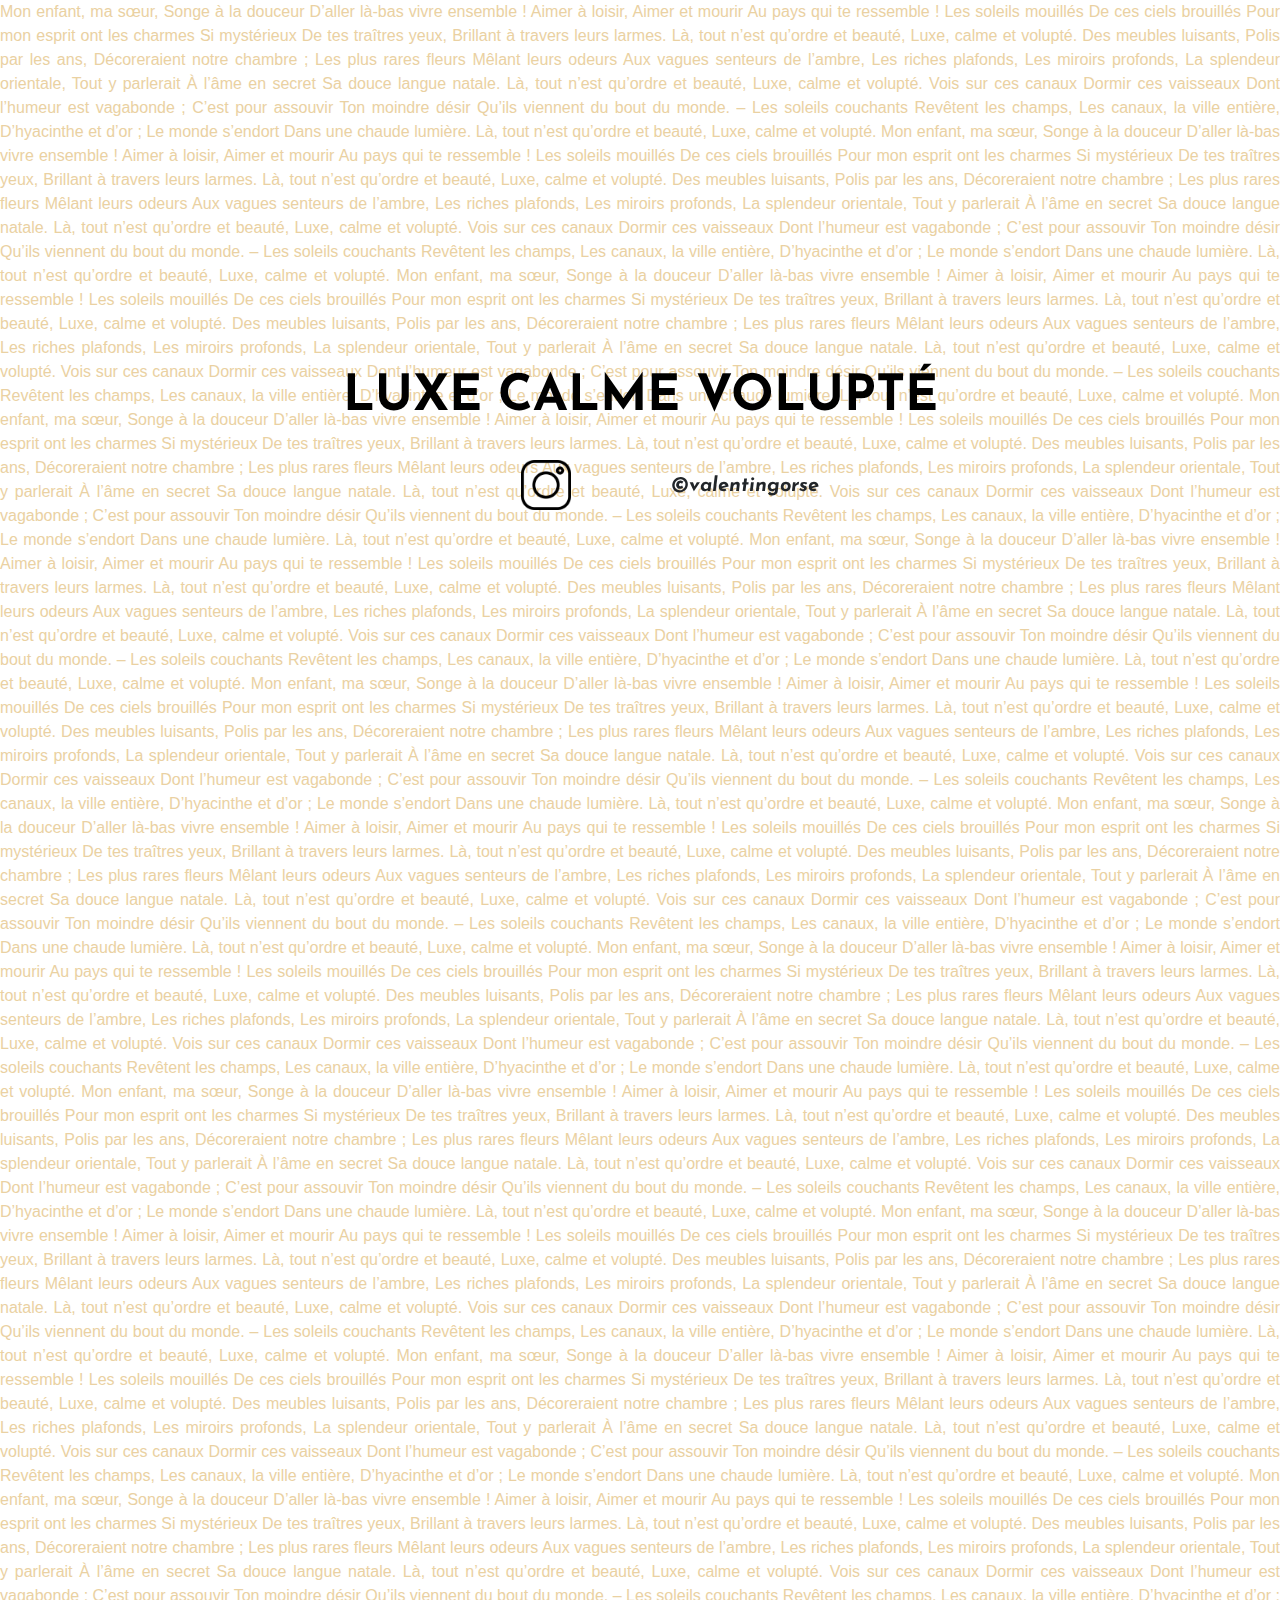
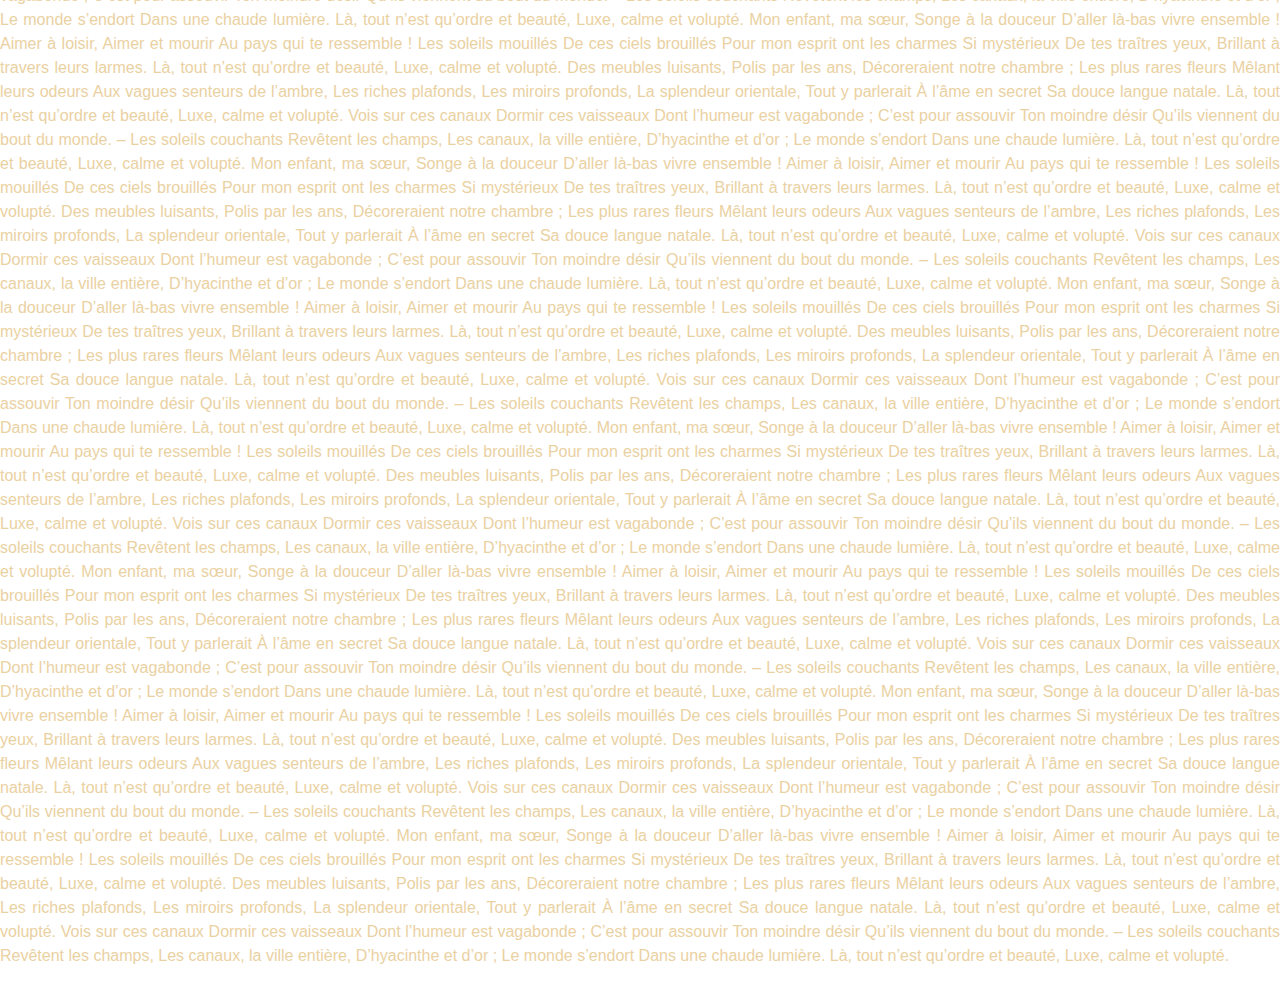
<file: index.html>
<!DOCTYPE html>
<html lang="en">
<head>
    <link rel="stylesheet" href="css/bootstrap.css">
    <link rel="stylesheet" href="css/styleindex.css">
    <meta charset="UTF-8">
    <link rel="preconnect" href="https://fonts.gstatic.com">
    <link href="https://fonts.googleapis.com/css2?family=Josefin+Sans&display=swap" rel="stylesheet">
    <link rel="shortcut icon" type="image/png" href="img/logoLCV.ico">
    <title>LuxeCalmeVolupté</title>

</head>
<body>
<div class="fond">
    <p class="textfond">
        Mon enfant, ma sœur,
        Songe à la douceur
        D’aller là-bas vivre ensemble !
        Aimer à loisir,
        Aimer et mourir
        Au pays qui te ressemble !
        Les soleils mouillés
        De ces ciels brouillés
        Pour mon esprit ont les charmes
        Si mystérieux
        De tes traîtres yeux,
        Brillant à travers leurs larmes.

        Là, tout n’est qu’ordre et beauté,
        Luxe, calme et volupté.

        Des meubles luisants,
        Polis par les ans,
        Décoreraient notre chambre ;
        Les plus rares fleurs
        Mêlant leurs odeurs
        Aux vagues senteurs de l’ambre,
        Les riches plafonds,
        Les miroirs profonds,
        La splendeur orientale,
        Tout y parlerait
        À l’âme en secret
        Sa douce langue natale.

        Là, tout n’est qu’ordre et beauté,
        Luxe, calme et volupté.

        Vois sur ces canaux
        Dormir ces vaisseaux
        Dont l’humeur est vagabonde ;
        C’est pour assouvir
        Ton moindre désir
        Qu’ils viennent du bout du monde.
        – Les soleils couchants
        Revêtent les champs,
        Les canaux, la ville entière,
        D’hyacinthe et d’or ;
        Le monde s’endort
        Dans une chaude lumière.

        Là, tout n’est qu’ordre et beauté,
        Luxe, calme et volupté.

        Mon enfant, ma sœur,
        Songe à la douceur
        D’aller là-bas vivre ensemble !
        Aimer à loisir,
        Aimer et mourir
        Au pays qui te ressemble !
        Les soleils mouillés
        De ces ciels brouillés
        Pour mon esprit ont les charmes
        Si mystérieux
        De tes traîtres yeux,
        Brillant à travers leurs larmes.

        Là, tout n’est qu’ordre et beauté,
        Luxe, calme et volupté.

        Des meubles luisants,
        Polis par les ans,
        Décoreraient notre chambre ;
        Les plus rares fleurs
        Mêlant leurs odeurs
        Aux vagues senteurs de l’ambre,
        Les riches plafonds,
        Les miroirs profonds,
        La splendeur orientale,
        Tout y parlerait
        À l’âme en secret
        Sa douce langue natale.

        Là, tout n’est qu’ordre et beauté,
        Luxe, calme et volupté.

        Vois sur ces canaux
        Dormir ces vaisseaux
        Dont l’humeur est vagabonde ;
        C’est pour assouvir
        Ton moindre désir
        Qu’ils viennent du bout du monde.
        – Les soleils couchants
        Revêtent les champs,
        Les canaux, la ville entière,
        D’hyacinthe et d’or ;
        Le monde s’endort
        Dans une chaude lumière.

        Là, tout n’est qu’ordre et beauté,
        Luxe, calme et volupté.

        Mon enfant, ma sœur,
        Songe à la douceur
        D’aller là-bas vivre ensemble !
        Aimer à loisir,
        Aimer et mourir
        Au pays qui te ressemble !
        Les soleils mouillés
        De ces ciels brouillés
        Pour mon esprit ont les charmes
        Si mystérieux
        De tes traîtres yeux,
        Brillant à travers leurs larmes.

        Là, tout n’est qu’ordre et beauté,
        Luxe, calme et volupté.

        Des meubles luisants,
        Polis par les ans,
        Décoreraient notre chambre ;
        Les plus rares fleurs
        Mêlant leurs odeurs
        Aux vagues senteurs de l’ambre,
        Les riches plafonds,
        Les miroirs profonds,
        La splendeur orientale,
        Tout y parlerait
        À l’âme en secret
        Sa douce langue natale.

        Là, tout n’est qu’ordre et beauté,
        Luxe, calme et volupté.

        Vois sur ces canaux
        Dormir ces vaisseaux
        Dont l’humeur est vagabonde ;
        C’est pour assouvir
        Ton moindre désir
        Qu’ils viennent du bout du monde.
        – Les soleils couchants
        Revêtent les champs,
        Les canaux, la ville entière,
        D’hyacinthe et d’or ;
        Le monde s’endort
        Dans une chaude lumière.

        Là, tout n’est qu’ordre et beauté,
        Luxe, calme et volupté.

        Mon enfant, ma sœur,
        Songe à la douceur
        D’aller là-bas vivre ensemble !
        Aimer à loisir,
        Aimer et mourir
        Au pays qui te ressemble !
        Les soleils mouillés
        De ces ciels brouillés
        Pour mon esprit ont les charmes
        Si mystérieux
        De tes traîtres yeux,
        Brillant à travers leurs larmes.

        Là, tout n’est qu’ordre et beauté,
        Luxe, calme et volupté.

        Des meubles luisants,
        Polis par les ans,
        Décoreraient notre chambre ;
        Les plus rares fleurs
        Mêlant leurs odeurs
        Aux vagues senteurs de l’ambre,
        Les riches plafonds,
        Les miroirs profonds,
        La splendeur orientale,
        Tout y parlerait
        À l’âme en secret
        Sa douce langue natale.

        Là, tout n’est qu’ordre et beauté,
        Luxe, calme et volupté.

        Vois sur ces canaux
        Dormir ces vaisseaux
        Dont l’humeur est vagabonde ;
        C’est pour assouvir
        Ton moindre désir
        Qu’ils viennent du bout du monde.
        – Les soleils couchants
        Revêtent les champs,
        Les canaux, la ville entière,
        D’hyacinthe et d’or ;
        Le monde s’endort
        Dans une chaude lumière.

        Là, tout n’est qu’ordre et beauté,
        Luxe, calme et volupté.

        Mon enfant, ma sœur,
        Songe à la douceur
        D’aller là-bas vivre ensemble !
        Aimer à loisir,
        Aimer et mourir
        Au pays qui te ressemble !
        Les soleils mouillés
        De ces ciels brouillés
        Pour mon esprit ont les charmes
        Si mystérieux
        De tes traîtres yeux,
        Brillant à travers leurs larmes.

        Là, tout n’est qu’ordre et beauté,
        Luxe, calme et volupté.

        Des meubles luisants,
        Polis par les ans,
        Décoreraient notre chambre ;
        Les plus rares fleurs
        Mêlant leurs odeurs
        Aux vagues senteurs de l’ambre,
        Les riches plafonds,
        Les miroirs profonds,
        La splendeur orientale,
        Tout y parlerait
        À l’âme en secret
        Sa douce langue natale.

        Là, tout n’est qu’ordre et beauté,
        Luxe, calme et volupté.

        Vois sur ces canaux
        Dormir ces vaisseaux
        Dont l’humeur est vagabonde ;
        C’est pour assouvir
        Ton moindre désir
        Qu’ils viennent du bout du monde.
        – Les soleils couchants
        Revêtent les champs,
        Les canaux, la ville entière,
        D’hyacinthe et d’or ;
        Le monde s’endort
        Dans une chaude lumière.

        Là, tout n’est qu’ordre et beauté,
        Luxe, calme et volupté.

        Mon enfant, ma sœur,
        Songe à la douceur
        D’aller là-bas vivre ensemble !
        Aimer à loisir,
        Aimer et mourir
        Au pays qui te ressemble !
        Les soleils mouillés
        De ces ciels brouillés
        Pour mon esprit ont les charmes
        Si mystérieux
        De tes traîtres yeux,
        Brillant à travers leurs larmes.

        Là, tout n’est qu’ordre et beauté,
        Luxe, calme et volupté.

        Des meubles luisants,
        Polis par les ans,
        Décoreraient notre chambre ;
        Les plus rares fleurs
        Mêlant leurs odeurs
        Aux vagues senteurs de l’ambre,
        Les riches plafonds,
        Les miroirs profonds,
        La splendeur orientale,
        Tout y parlerait
        À l’âme en secret
        Sa douce langue natale.

        Là, tout n’est qu’ordre et beauté,
        Luxe, calme et volupté.

        Vois sur ces canaux
        Dormir ces vaisseaux
        Dont l’humeur est vagabonde ;
        C’est pour assouvir
        Ton moindre désir
        Qu’ils viennent du bout du monde.
        – Les soleils couchants
        Revêtent les champs,
        Les canaux, la ville entière,
        D’hyacinthe et d’or ;
        Le monde s’endort
        Dans une chaude lumière.

        Là, tout n’est qu’ordre et beauté,
        Luxe, calme et volupté.

        Mon enfant, ma sœur,
        Songe à la douceur
        D’aller là-bas vivre ensemble !
        Aimer à loisir,
        Aimer et mourir
        Au pays qui te ressemble !
        Les soleils mouillés
        De ces ciels brouillés
        Pour mon esprit ont les charmes
        Si mystérieux
        De tes traîtres yeux,
        Brillant à travers leurs larmes.

        Là, tout n’est qu’ordre et beauté,
        Luxe, calme et volupté.

        Des meubles luisants,
        Polis par les ans,
        Décoreraient notre chambre ;
        Les plus rares fleurs
        Mêlant leurs odeurs
        Aux vagues senteurs de l’ambre,
        Les riches plafonds,
        Les miroirs profonds,
        La splendeur orientale,
        Tout y parlerait
        À l’âme en secret
        Sa douce langue natale.

        Là, tout n’est qu’ordre et beauté,
        Luxe, calme et volupté.

        Vois sur ces canaux
        Dormir ces vaisseaux
        Dont l’humeur est vagabonde ;
        C’est pour assouvir
        Ton moindre désir
        Qu’ils viennent du bout du monde.
        – Les soleils couchants
        Revêtent les champs,
        Les canaux, la ville entière,
        D’hyacinthe et d’or ;
        Le monde s’endort
        Dans une chaude lumière.

        Là, tout n’est qu’ordre et beauté,
        Luxe, calme et volupté.

        Mon enfant, ma sœur,
        Songe à la douceur
        D’aller là-bas vivre ensemble !
        Aimer à loisir,
        Aimer et mourir
        Au pays qui te ressemble !
        Les soleils mouillés
        De ces ciels brouillés
        Pour mon esprit ont les charmes
        Si mystérieux
        De tes traîtres yeux,
        Brillant à travers leurs larmes.

        Là, tout n’est qu’ordre et beauté,
        Luxe, calme et volupté.

        Des meubles luisants,
        Polis par les ans,
        Décoreraient notre chambre ;
        Les plus rares fleurs
        Mêlant leurs odeurs
        Aux vagues senteurs de l’ambre,
        Les riches plafonds,
        Les miroirs profonds,
        La splendeur orientale,
        Tout y parlerait
        À l’âme en secret
        Sa douce langue natale.

        Là, tout n’est qu’ordre et beauté,
        Luxe, calme et volupté.

        Vois sur ces canaux
        Dormir ces vaisseaux
        Dont l’humeur est vagabonde ;
        C’est pour assouvir
        Ton moindre désir
        Qu’ils viennent du bout du monde.
        – Les soleils couchants
        Revêtent les champs,
        Les canaux, la ville entière,
        D’hyacinthe et d’or ;
        Le monde s’endort
        Dans une chaude lumière.

        Là, tout n’est qu’ordre et beauté,
        Luxe, calme et volupté.

        Mon enfant, ma sœur,
        Songe à la douceur
        D’aller là-bas vivre ensemble !
        Aimer à loisir,
        Aimer et mourir
        Au pays qui te ressemble !
        Les soleils mouillés
        De ces ciels brouillés
        Pour mon esprit ont les charmes
        Si mystérieux
        De tes traîtres yeux,
        Brillant à travers leurs larmes.

        Là, tout n’est qu’ordre et beauté,
        Luxe, calme et volupté.

        Des meubles luisants,
        Polis par les ans,
        Décoreraient notre chambre ;
        Les plus rares fleurs
        Mêlant leurs odeurs
        Aux vagues senteurs de l’ambre,
        Les riches plafonds,
        Les miroirs profonds,
        La splendeur orientale,
        Tout y parlerait
        À l’âme en secret
        Sa douce langue natale.

        Là, tout n’est qu’ordre et beauté,
        Luxe, calme et volupté.

        Vois sur ces canaux
        Dormir ces vaisseaux
        Dont l’humeur est vagabonde ;
        C’est pour assouvir
        Ton moindre désir
        Qu’ils viennent du bout du monde.
        – Les soleils couchants
        Revêtent les champs,
        Les canaux, la ville entière,
        D’hyacinthe et d’or ;
        Le monde s’endort
        Dans une chaude lumière.

        Là, tout n’est qu’ordre et beauté,
        Luxe, calme et volupté.

        Mon enfant, ma sœur,
        Songe à la douceur
        D’aller là-bas vivre ensemble !
        Aimer à loisir,
        Aimer et mourir
        Au pays qui te ressemble !
        Les soleils mouillés
        De ces ciels brouillés
        Pour mon esprit ont les charmes
        Si mystérieux
        De tes traîtres yeux,
        Brillant à travers leurs larmes.

        Là, tout n’est qu’ordre et beauté,
        Luxe, calme et volupté.

        Des meubles luisants,
        Polis par les ans,
        Décoreraient notre chambre ;
        Les plus rares fleurs
        Mêlant leurs odeurs
        Aux vagues senteurs de l’ambre,
        Les riches plafonds,
        Les miroirs profonds,
        La splendeur orientale,
        Tout y parlerait
        À l’âme en secret
        Sa douce langue natale.

        Là, tout n’est qu’ordre et beauté,
        Luxe, calme et volupté.

        Vois sur ces canaux
        Dormir ces vaisseaux
        Dont l’humeur est vagabonde ;
        C’est pour assouvir
        Ton moindre désir
        Qu’ils viennent du bout du monde.
        – Les soleils couchants
        Revêtent les champs,
        Les canaux, la ville entière,
        D’hyacinthe et d’or ;
        Le monde s’endort
        Dans une chaude lumière.

        Là, tout n’est qu’ordre et beauté,
        Luxe, calme et volupté.

        Mon enfant, ma sœur,
        Songe à la douceur
        D’aller là-bas vivre ensemble !
        Aimer à loisir,
        Aimer et mourir
        Au pays qui te ressemble !
        Les soleils mouillés
        De ces ciels brouillés
        Pour mon esprit ont les charmes
        Si mystérieux
        De tes traîtres yeux,
        Brillant à travers leurs larmes.

        Là, tout n’est qu’ordre et beauté,
        Luxe, calme et volupté.

        Des meubles luisants,
        Polis par les ans,
        Décoreraient notre chambre ;
        Les plus rares fleurs
        Mêlant leurs odeurs
        Aux vagues senteurs de l’ambre,
        Les riches plafonds,
        Les miroirs profonds,
        La splendeur orientale,
        Tout y parlerait
        À l’âme en secret
        Sa douce langue natale.

        Là, tout n’est qu’ordre et beauté,
        Luxe, calme et volupté.

        Vois sur ces canaux
        Dormir ces vaisseaux
        Dont l’humeur est vagabonde ;
        C’est pour assouvir
        Ton moindre désir
        Qu’ils viennent du bout du monde.
        – Les soleils couchants
        Revêtent les champs,
        Les canaux, la ville entière,
        D’hyacinthe et d’or ;
        Le monde s’endort
        Dans une chaude lumière.

        Là, tout n’est qu’ordre et beauté,
        Luxe, calme et volupté.

        Mon enfant, ma sœur,
        Songe à la douceur
        D’aller là-bas vivre ensemble !
        Aimer à loisir,
        Aimer et mourir
        Au pays qui te ressemble !
        Les soleils mouillés
        De ces ciels brouillés
        Pour mon esprit ont les charmes
        Si mystérieux
        De tes traîtres yeux,
        Brillant à travers leurs larmes.

        Là, tout n’est qu’ordre et beauté,
        Luxe, calme et volupté.

        Des meubles luisants,
        Polis par les ans,
        Décoreraient notre chambre ;
        Les plus rares fleurs
        Mêlant leurs odeurs
        Aux vagues senteurs de l’ambre,
        Les riches plafonds,
        Les miroirs profonds,
        La splendeur orientale,
        Tout y parlerait
        À l’âme en secret
        Sa douce langue natale.

        Là, tout n’est qu’ordre et beauté,
        Luxe, calme et volupté.

        Vois sur ces canaux
        Dormir ces vaisseaux
        Dont l’humeur est vagabonde ;
        C’est pour assouvir
        Ton moindre désir
        Qu’ils viennent du bout du monde.
        – Les soleils couchants
        Revêtent les champs,
        Les canaux, la ville entière,
        D’hyacinthe et d’or ;
        Le monde s’endort
        Dans une chaude lumière.

        Là, tout n’est qu’ordre et beauté,
        Luxe, calme et volupté.

        Mon enfant, ma sœur,
        Songe à la douceur
        D’aller là-bas vivre ensemble !
        Aimer à loisir,
        Aimer et mourir
        Au pays qui te ressemble !
        Les soleils mouillés
        De ces ciels brouillés
        Pour mon esprit ont les charmes
        Si mystérieux
        De tes traîtres yeux,
        Brillant à travers leurs larmes.

        Là, tout n’est qu’ordre et beauté,
        Luxe, calme et volupté.

        Des meubles luisants,
        Polis par les ans,
        Décoreraient notre chambre ;
        Les plus rares fleurs
        Mêlant leurs odeurs
        Aux vagues senteurs de l’ambre,
        Les riches plafonds,
        Les miroirs profonds,
        La splendeur orientale,
        Tout y parlerait
        À l’âme en secret
        Sa douce langue natale.

        Là, tout n’est qu’ordre et beauté,
        Luxe, calme et volupté.

        Vois sur ces canaux
        Dormir ces vaisseaux
        Dont l’humeur est vagabonde ;
        C’est pour assouvir
        Ton moindre désir
        Qu’ils viennent du bout du monde.
        – Les soleils couchants
        Revêtent les champs,
        Les canaux, la ville entière,
        D’hyacinthe et d’or ;
        Le monde s’endort
        Dans une chaude lumière.

        Là, tout n’est qu’ordre et beauté,
        Luxe, calme et volupté.

        Mon enfant, ma sœur,
        Songe à la douceur
        D’aller là-bas vivre ensemble !
        Aimer à loisir,
        Aimer et mourir
        Au pays qui te ressemble !
        Les soleils mouillés
        De ces ciels brouillés
        Pour mon esprit ont les charmes
        Si mystérieux
        De tes traîtres yeux,
        Brillant à travers leurs larmes.

        Là, tout n’est qu’ordre et beauté,
        Luxe, calme et volupté.

        Des meubles luisants,
        Polis par les ans,
        Décoreraient notre chambre ;
        Les plus rares fleurs
        Mêlant leurs odeurs
        Aux vagues senteurs de l’ambre,
        Les riches plafonds,
        Les miroirs profonds,
        La splendeur orientale,
        Tout y parlerait
        À l’âme en secret
        Sa douce langue natale.

        Là, tout n’est qu’ordre et beauté,
        Luxe, calme et volupté.

        Vois sur ces canaux
        Dormir ces vaisseaux
        Dont l’humeur est vagabonde ;
        C’est pour assouvir
        Ton moindre désir
        Qu’ils viennent du bout du monde.
        – Les soleils couchants
        Revêtent les champs,
        Les canaux, la ville entière,
        D’hyacinthe et d’or ;
        Le monde s’endort
        Dans une chaude lumière.

        Là, tout n’est qu’ordre et beauté,
        Luxe, calme et volupté.

        Mon enfant, ma sœur,
        Songe à la douceur
        D’aller là-bas vivre ensemble !
        Aimer à loisir,
        Aimer et mourir
        Au pays qui te ressemble !
        Les soleils mouillés
        De ces ciels brouillés
        Pour mon esprit ont les charmes
        Si mystérieux
        De tes traîtres yeux,
        Brillant à travers leurs larmes.

        Là, tout n’est qu’ordre et beauté,
        Luxe, calme et volupté.

        Des meubles luisants,
        Polis par les ans,
        Décoreraient notre chambre ;
        Les plus rares fleurs
        Mêlant leurs odeurs
        Aux vagues senteurs de l’ambre,
        Les riches plafonds,
        Les miroirs profonds,
        La splendeur orientale,
        Tout y parlerait
        À l’âme en secret
        Sa douce langue natale.

        Là, tout n’est qu’ordre et beauté,
        Luxe, calme et volupté.

        Vois sur ces canaux
        Dormir ces vaisseaux
        Dont l’humeur est vagabonde ;
        C’est pour assouvir
        Ton moindre désir
        Qu’ils viennent du bout du monde.
        – Les soleils couchants
        Revêtent les champs,
        Les canaux, la ville entière,
        D’hyacinthe et d’or ;
        Le monde s’endort
        Dans une chaude lumière.

        Là, tout n’est qu’ordre et beauté,
        Luxe, calme et volupté.

        Mon enfant, ma sœur,
        Songe à la douceur
        D’aller là-bas vivre ensemble !
        Aimer à loisir,
        Aimer et mourir
        Au pays qui te ressemble !
        Les soleils mouillés
        De ces ciels brouillés
        Pour mon esprit ont les charmes
        Si mystérieux
        De tes traîtres yeux,
        Brillant à travers leurs larmes.

        Là, tout n’est qu’ordre et beauté,
        Luxe, calme et volupté.

        Des meubles luisants,
        Polis par les ans,
        Décoreraient notre chambre ;
        Les plus rares fleurs
        Mêlant leurs odeurs
        Aux vagues senteurs de l’ambre,
        Les riches plafonds,
        Les miroirs profonds,
        La splendeur orientale,
        Tout y parlerait
        À l’âme en secret
        Sa douce langue natale.

        Là, tout n’est qu’ordre et beauté,
        Luxe, calme et volupté.

        Vois sur ces canaux
        Dormir ces vaisseaux
        Dont l’humeur est vagabonde ;
        C’est pour assouvir
        Ton moindre désir
        Qu’ils viennent du bout du monde.
        – Les soleils couchants
        Revêtent les champs,
        Les canaux, la ville entière,
        D’hyacinthe et d’or ;
        Le monde s’endort
        Dans une chaude lumière.

        Là, tout n’est qu’ordre et beauté,
        Luxe, calme et volupté.

        Mon enfant, ma sœur,
        Songe à la douceur
        D’aller là-bas vivre ensemble !
        Aimer à loisir,
        Aimer et mourir
        Au pays qui te ressemble !
        Les soleils mouillés
        De ces ciels brouillés
        Pour mon esprit ont les charmes
        Si mystérieux
        De tes traîtres yeux,
        Brillant à travers leurs larmes.

        Là, tout n’est qu’ordre et beauté,
        Luxe, calme et volupté.

        Des meubles luisants,
        Polis par les ans,
        Décoreraient notre chambre ;
        Les plus rares fleurs
        Mêlant leurs odeurs
        Aux vagues senteurs de l’ambre,
        Les riches plafonds,
        Les miroirs profonds,
        La splendeur orientale,
        Tout y parlerait
        À l’âme en secret
        Sa douce langue natale.

        Là, tout n’est qu’ordre et beauté,
        Luxe, calme et volupté.

        Vois sur ces canaux
        Dormir ces vaisseaux
        Dont l’humeur est vagabonde ;
        C’est pour assouvir
        Ton moindre désir
        Qu’ils viennent du bout du monde.
        – Les soleils couchants
        Revêtent les champs,
        Les canaux, la ville entière,
        D’hyacinthe et d’or ;
        Le monde s’endort
        Dans une chaude lumière.

        Là, tout n’est qu’ordre et beauté,
        Luxe, calme et volupté.

        Mon enfant, ma sœur,
        Songe à la douceur
        D’aller là-bas vivre ensemble !
        Aimer à loisir,
        Aimer et mourir
        Au pays qui te ressemble !
        Les soleils mouillés
        De ces ciels brouillés
        Pour mon esprit ont les charmes
        Si mystérieux
        De tes traîtres yeux,
        Brillant à travers leurs larmes.

        Là, tout n’est qu’ordre et beauté,
        Luxe, calme et volupté.

        Des meubles luisants,
        Polis par les ans,
        Décoreraient notre chambre ;
        Les plus rares fleurs
        Mêlant leurs odeurs
        Aux vagues senteurs de l’ambre,
        Les riches plafonds,
        Les miroirs profonds,
        La splendeur orientale,
        Tout y parlerait
        À l’âme en secret
        Sa douce langue natale.

        Là, tout n’est qu’ordre et beauté,
        Luxe, calme et volupté.

        Vois sur ces canaux
        Dormir ces vaisseaux
        Dont l’humeur est vagabonde ;
        C’est pour assouvir
        Ton moindre désir
        Qu’ils viennent du bout du monde.
        – Les soleils couchants
        Revêtent les champs,
        Les canaux, la ville entière,
        D’hyacinthe et d’or ;
        Le monde s’endort
        Dans une chaude lumière.

        Là, tout n’est qu’ordre et beauté,
        Luxe, calme et volupté.

        Mon enfant, ma sœur,
        Songe à la douceur
        D’aller là-bas vivre ensemble !
        Aimer à loisir,
        Aimer et mourir
        Au pays qui te ressemble !
        Les soleils mouillés
        De ces ciels brouillés
        Pour mon esprit ont les charmes
        Si mystérieux
        De tes traîtres yeux,
        Brillant à travers leurs larmes.

        Là, tout n’est qu’ordre et beauté,
        Luxe, calme et volupté.

        Des meubles luisants,
        Polis par les ans,
        Décoreraient notre chambre ;
        Les plus rares fleurs
        Mêlant leurs odeurs
        Aux vagues senteurs de l’ambre,
        Les riches plafonds,
        Les miroirs profonds,
        La splendeur orientale,
        Tout y parlerait
        À l’âme en secret
        Sa douce langue natale.

        Là, tout n’est qu’ordre et beauté,
        Luxe, calme et volupté.

        Vois sur ces canaux
        Dormir ces vaisseaux
        Dont l’humeur est vagabonde ;
        C’est pour assouvir
        Ton moindre désir
        Qu’ils viennent du bout du monde.
        – Les soleils couchants
        Revêtent les champs,
        Les canaux, la ville entière,
        D’hyacinthe et d’or ;
        Le monde s’endort
        Dans une chaude lumière.

        Là, tout n’est qu’ordre et beauté,
        Luxe, calme et volupté.

    </p>
    <div class="logo"><a href="luxe.html">LUXE </a> <a href="calme.html">CALME</a> <a href="volupte.html"> VOLUPTÉ</a>  <br>
        <a href="https://www.instagram.com/valentingorse/"><img src="img/instagram.png" class="logoinsta"></a>
        <p class="copyright">©valentingorse</p>
</div>
</div>


</body>
</html>
</file>
<file: css/styleindex.css>
html { overflow-y: hidden; }

.textfond{
    padding: 0;
    font-weight:100;
    position: relative;
    z-index:1;
    color: #ead1a2;
    text-align: justify;

}



.logo{
    z-index: 2;
    font-weight: bold;
    font-size: 50px;
    position: fixed;
    top: 40vh;
    right: 0;
    left: 0;
    margin: 0 auto;
    width: max-content;
    font-family: 'Josefin Sans', sans-serif;
}

.logoinsta{
    width: 50px;
    height: auto;
    max-width: max-content;
    margin-left: 30%;
    margin-bottom: 20px;
    margin-top: 25px;
}



a{
    text-decoration: none;
    color: black;
}

a:hover{
    text-decoration: none;
    color: black;
}

.copyright{
    font-style: italic;
    font-family: 'Josefin Sans', sans-serif;
    font-size: 20px;
    float: right;
    margin-top: 36px;
    margin-right: 20%;
}
</file>
